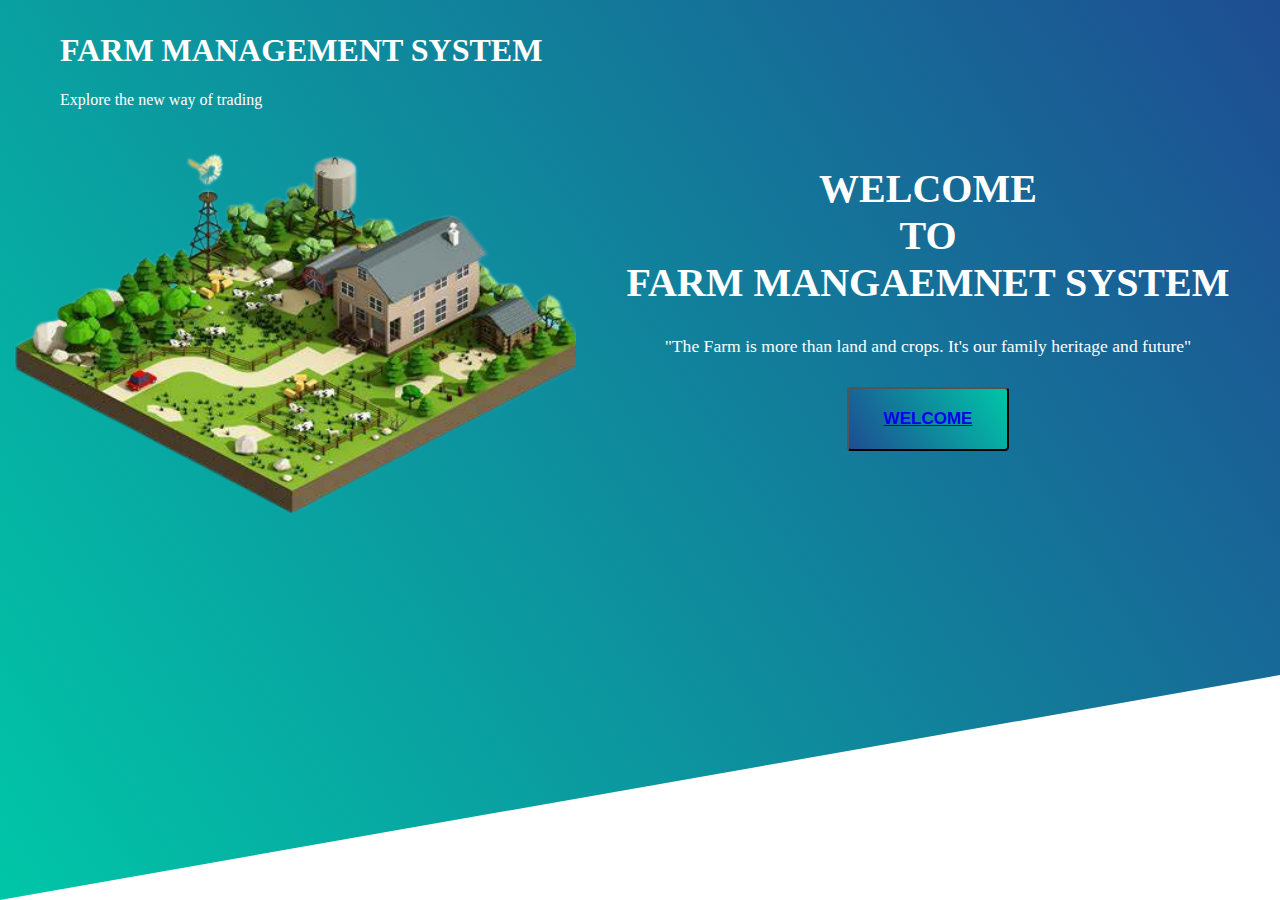
<file: index.html>
<!DOCTYPE html>

<html>
    <head>
        <title>
        </title>
        <style>
            body{
                overflow: hidden;
            }
*{
    margin: 0;
    padding: 0;
    box-sizing: border-box;
}
.site-header{
    width: 100%;
    height: 100vh;
    background: linear-gradient(57deg, #00c6a7, #1e4d92);
    clip-path: polygon(0% 0%, 100% 0%, 100% 75%, 0% 100%);
}
nav{
    width: 100%;
    height: 100px;
    color: white;
    display: flex;

}
.logo{
    width:100%;
    height: 100px;
}
.logo h1{
    line-height: 100px;
    padding-left: 60px;
}
.abc{
    width:100%;
    height: 50px;
}
.abc p{
    line-height:0px;
    padding-left: 60px;
}
/*.menu{
    width: 50%;
    height: 100px;

}
/*.menu ul{
    width: 100%;
    height: 100px;
    display: flex;
    flex-direction: row;
    justify-content: space-around;
    align-items: center;
}
.menu ul li{
    list-style: none;
    font-size: 12px;
    font-weight: bold;
    text-transform: uppercase;
}*/
section{
    display:flex;
}
.left-side{
    width:45%;
    height: auto;
    overflow: hidden;
    margin-top: 20px;

}
.left-side img{
    width: 600px;
    height: 400px;
}
.right-side{
    width:55%;
    height:250px;
    color:white;
    text-align: center;
    margin-top: 25px;
    
    padding: 40px;
}
.right-side h1{
    font-size: 40px;
    font-weight: 900;
    text-transform: uppercase;
}
.right-side p{
    font-size: 1.1rem;
    padding: 30px 0;
}
.right-side button{
    font-size: 17px;
    font-weight: bold;
    color: white;
    text-transform: uppercase;
    background: linear-gradient(57deg,#1e4d92, #00c6a7 );
    border-radius: 4px;
    padding: 20px 35px;
}
.right-side button:hover{
    background: linear-gradient(57deg,#00c6a7, #1e4d92 );
}

        </style>
    </head>
    <body>
        <header class="site-header">
            <nav>
                <div class="logo">
                <h1>FARM MANAGEMENT SYSTEM</h1>
                <div class="abc">
                    <p>Explore the new way of trading</p>
                </div>
                </div>
            </nav>
            <section>
                <div class="left-side">
                    <img src="homep.png">
                </div>
                <div class="right-side">
                    <h1>WELCOME <br>TO<br> FARM MANGAEMNET SYSTEM</h1>
                        <p>"The Farm is more than land and crops. It's our family heritage and future"</p>
                        <button type="submit"><a href="firsthome.html"> WELCOME</a> </button>
                    
                </div>
            </section>
        </header>
    </body>
    </html>
</file>
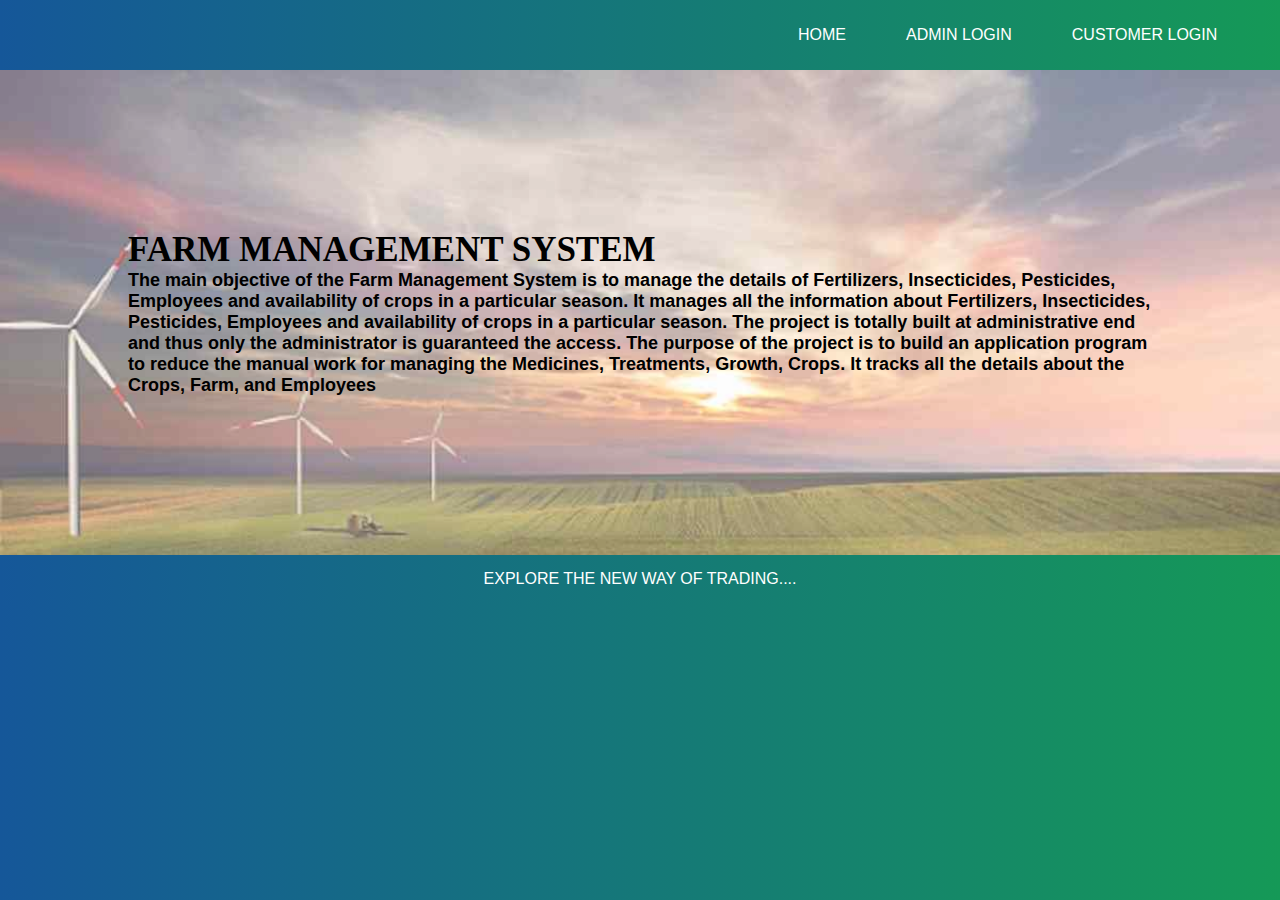
<file: firsthome.html>
<!DOCTYPE html>
 
<html>
 
<head>
    <title>FARM MANAGEMENT SYSTEM</title>
 
    <style>
	body
{
  font-family:sans-serif;
  /*background: -webkit-linear-gradient(to right, #155799, #159957); */ 
  background: linear-gradient(to right, #155799, #159957);
  color:whitesmoke;
  overflow:hidden;

}
img{
opacity:0.5;
}
        * {
            margin: 0;
            padding: 0;
        }
 
        .navbar {
            display: flex;
            align-items: right;
            justify-content: right;
            position: sticky;
            top: 0;
            cursor: pointer;
        }
 
        
 
        .nav-list {
            width: 40%;
            display: flex;
            align-items: right;
        }
 
        .logo {
            display: flex;
            justify-content: center;
            align-items: center;
        }
 
        .logo img {
            width: 180px;
            border-radius: 50px;
        }
 
        .nav-list li {
            list-style: none;
            padding: 26px 30px;
        }
 
        .nav-list li a {
            text-decoration: none;
            color: white;
        }
 
        .nav-list li a:hover {
            color: grey;
        }
 
        .rightnav {
            width: 30%;
            text-align: right;
        }
 
        #search {
            padding: 5px;
            font-size: 17px;
            border: 2px solid grey;
            border-radius: 9px;
        }
 
        .firstsection {
        background-color: black;
		background-image: url('agri.jpg');
		background-repeat: no-repeat;
		background-size: cover;
		
           height: 485px; 
           position: relative;
           isolation:isolate;
		/* opacity:0.8; */
        }
        .firstsection::after{
            content: '';
            position: absolute;
            z-index:-1;
            background: white;
            inset:0;
            opacity:.3;
        }
	
 
        .secondsection {
            background-color: skyblue;
            height: 400px;
        }
 
        .box-main {
            display: flex;
            justify-content: center;
            align-items: center;
            color: black;
            max-width: 80%;
            margin: auto;
            height: 100%;
        }
 
        .firsthalf {
            width: 100%;
            display: flex;
		/* filter: blur(0px); */
            flex-direction: column;
            justify-content: center;
            
        }
 
        .secondhalf {
            width: 30%;
        }
 
        .secondhalf img {
            width: 70%;
            border: 4px solid white;
            border-radius: 150px;
            display: block;
            margin: auto;
        }
 
        .text-big {
            font-family: 'Piazzolla', serif;
            font-weight: bold;
            font-size: 35px;
        }
 
        .text-small {
            font-size: 18px;
        }
 
        .btn {
            padding: 8px 20px;
            margin: 7px 0;
            border: 2px solid white;
            border-radius: 8px;
            background: none;
            color: white;
            cursor: pointer;
        }
 
        .btn-sm {
            padding: 6px 10px;
            vertical-align: middle;
        }
 
        .section {
            height: 400px;
            display: flex;
            align-items: center;
            justify-content: center;
            max-width: 90%;
            margin: auto;
        }
 
        .section-Left {
            flex-direction: row-reverse;
        }
 
        .paras {
            padding: 0px 65px;
        }
 
        .thumbnail img {
            width: 250px;
            border: 2px solid white;
            border-radius: 26px;
            margin-top: 19px;
        }
 
        .center {
            text-align: center;
        }
 
        .text-footer {
            text-align: center;
            padding: 15px 0;
            font-family: 'Ubuntu', sans-serif;
            display: flex;
            justify-content: center;
            color: white;
            /* background: linear-gradient(to right, #155799, #159957); */
            
        }
        
       
    </style>
</head>
 
<body>
    
    

    <nav class="navbar background">
        
        
        <ul class="nav-list">
          
            
            
        <li><a href="index.html"><left>HOME</left></a></li>
        <li><a href="login.php"><left>ADMIN LOGIN</left></a></li>
        <li><a href="custlogin.php"><left>CUSTOMER LOGIN</left></a></li>
		
        </ul>
 
        
    </nav>
 
    <section class="firstsection">
        
        <div class="box-main">
            <div class="firstHalf">
                <h1 class="text-big" id="web">FARM MANAGEMENT SYSTEM</h1>
                <p class="text-small"><b>
                    The main objective of the Farm Management System is to manage the details of Fertilizers, Insecticides, Pesticides, Employees and availability of crops in a particular season. It manages all the information about Fertilizers, Insecticides, Pesticides, Employees and availability of crops in a particular season. The project is totally built at administrative end and thus only the administrator is guaranteed the access. The purpose of the project is to build an application program to reduce the manual work for managing the Medicines, Treatments, Growth, Crops. It tracks all the details about the Crops, Farm, and Employees
                </b></p>
 
 
            </div>
        </div>
    </section>
 
   
 
       
 
    <footer class="background">
        <p class="text-footer">
            EXPLORE THE NEW WAY OF TRADING....
        </p>
 
 
    </footer>

</body>
 
</html>
</file>
